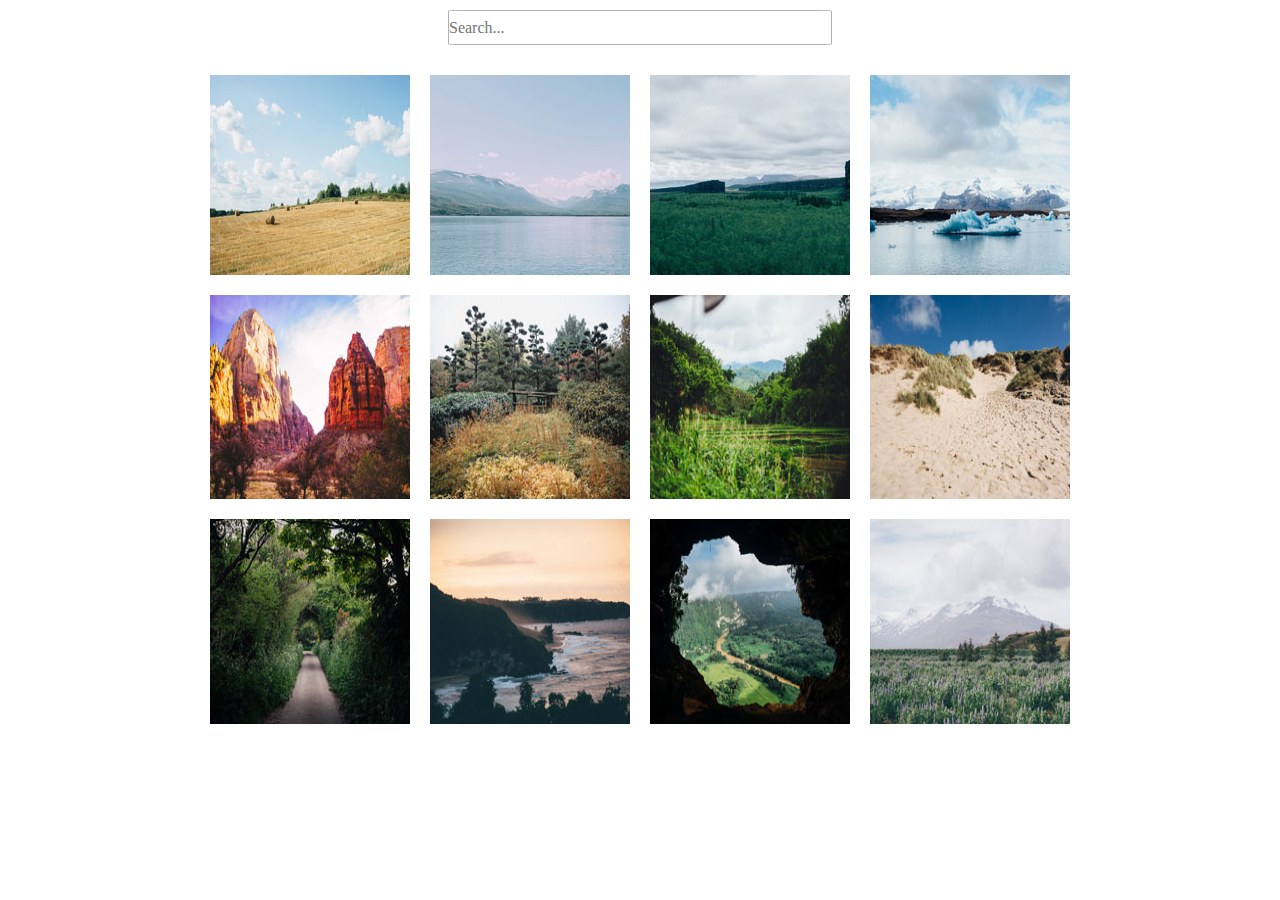
<file: index.html>
<!DOCTYPE html>
<html lang="en">
<head>
    <meta charset="UTF-8">
    <meta http-equiv="X-UA-Compatible" content="IE=edge">
    <meta name="viewport" content="width=device-width, initial-scale=1.0">
    <link rel="stylesheet" href="css/normalize.css">
    <link rel="stylesheet" href="css/styles.css">
    <link rel="stylesheet" href="css/baguetteBox.min.css">
    <title>Interactive Photo Gallery</title>
</head>
<body>
    <header>
        <nav>
            <input class="searchbar" type="search" onkeyup="searchFunction()" name="search" id="search" placeholder="Search...">
        </nav>
    </header>
    <main>
         <div class="gallery">
            <a href="img/01.jpg" data-caption="I love hay bales. Took this snap on a drive through the countryside past some straw fields." class="disp">
                <img src="img/thumbnails/01.jpg" alt="Hay Bales">
            </a>
            <a href="img/02.jpg" data-caption="The lake was so calm today. We had a great view of the snow on the mountains from here." class="disp">
                <img src="img/thumbnails/02.jpg" alt="Lake">
            </a>
            <a href="img/03.jpg" data-caption="I hiked to the top of the mountain and got this picture of the canyon and trees below." class="disp">
                <img src="img/thumbnails/03.jpg" alt="Canyon">
            </a>
            <a href="img/04.jpg" data-caption="It was amazing to see an iceberg up close, it was so cold but didn’t snow today." class="disp">
                <img src="img/thumbnails/04.jpg" alt="Iceberg">
            </a>
            <a href="img/05.jpg" data-caption="The red cliffs were beautiful. It was really hot in the desert but we did a lot of walking through the canyons." class="disp">
                <img src="img/thumbnails/05.jpg" alt="Desert">
            </a>
            <a href="img/06.jpg" data-caption="Fall is coming, I love when the leaves on the trees start to change color." class="disp">
                <img src="img/thumbnails/06.jpg" alt="Fall">
            </a>
            <a href="img/07.jpg" data-caption="I drove past this plantation yesterday, everything is so green!" class="disp">
                <img src="img/thumbnails/07.jpg" alt="Plantation">
            </a>
            <a href="img/08.jpg" data-caption="My summer vacation to the Oregon Coast. I love the sandy dunes!" class="disp"> 
                <img src="img/thumbnails/08.jpg" alt="Dunes">
            </a>
            <a href="img/09.jpg" data-caption="We enjoyed a quiet stroll down this countryside lane." class="disp">
                <img src="img/thumbnails/09.jpg" alt="Countryside Lane">
            </a>
            <a href="img/10.jpg" data-caption="Sunset at the coast! The sky turned a lovely shade of orange." class="disp">
                <img src="img/thumbnails/10.jpg" alt="Sunset">
            </a>
            <a href="img/11.jpg" data-caption="I did a tour of a cave today and the view of the landscape below was breathtaking." class="disp">
                <img src="img/thumbnails/11.jpg" alt="Cave">
            </a>
            <a href="img/12.jpg" data-caption="I walked through this meadow of bluebells and got a good view of the snow on the mountain before the fog came in." class="disp">
                <img src="img/thumbnails/12.jpg" alt="Bluebells">
            </a>
        </div>
    </main>
    <!--<script>
        window.addEventListener('load', function() {
          baguetteBox.run('.gallery');
        });
    </script> -->
    <script src="js/baguetteBox.min.js"></script>
    <script src="js/searchFilter.js"></script>
    <script src="js/app.js"></script>
</body>
</html>
</file>
<file: css/styles.css>
* {
    box-sizing: border-box;
    padding: 0;
    margin: 0;
}
.gallery {
    display: grid;
    padding: 20px;
    grid-template-columns: repeat(auto-fit, minmax(200px, max-content));
    grid-template-rows: 200px;
    grid-gap: 20px;
    max-width: 900px;
    margin: 0 auto; 
    justify-content: center;
}

.item {
    width: 90%;
    height: 100%;
    object-fit: cover;
}

img {
    width: 100%;
    height: 100%;
}

nav {
    text-align: center;
    padding-top: 10px;
    padding-bottom: 10px;
}

#search {
    display: flex;
    height: 35px;
    max-width: 40%;
    min-width: 30%;
    border: 1px solid #b0b0b1;
    border-radius: 3%;
    margin: 0 auto;
    
}
</file>
<file: css/baguetteBox.min.css>
/*!
 * baguetteBox.js
 * @author  feimosi
 * @version 1.11.1
 * @url https://github.com/feimosi/baguetteBox.js
 */#baguetteBox-overlay{display:none;opacity:0;position:fixed;overflow:hidden;top:0;left:0;width:100%;height:100%;z-index:1000000;background-color:#222;background-color:rgba(0,0,0,.8);-webkit-transition:opacity .5s ease;transition:opacity .5s ease}#baguetteBox-overlay.visible{opacity:1}#baguetteBox-overlay .full-image{display:inline-block;position:relative;width:100%;height:100%;text-align:center}#baguetteBox-overlay .full-image figure{display:inline;margin:0;height:100%}#baguetteBox-overlay .full-image img{display:inline-block;width:auto;height:auto;max-height:100%;max-width:100%;vertical-align:middle;-webkit-box-shadow:0 0 8px rgba(0,0,0,.6);-moz-box-shadow:0 0 8px rgba(0,0,0,.6);box-shadow:0 0 8px rgba(0,0,0,.6)}#baguetteBox-overlay .full-image figcaption{display:block;position:absolute;bottom:0;width:100%;text-align:center;line-height:1.8;white-space:normal;color:#ccc;background-color:#000;background-color:rgba(0,0,0,.6);font-family:sans-serif}#baguetteBox-overlay .full-image:before{content:"";display:inline-block;height:50%;width:1px;margin-right:-1px}#baguetteBox-slider{position:absolute;left:0;top:0;height:100%;width:100%;white-space:nowrap;-webkit-transition:left .4s ease,-webkit-transform .4s ease;transition:left .4s ease,-webkit-transform .4s ease;transition:left .4s ease,transform .4s ease;transition:left .4s ease,transform .4s ease,-webkit-transform .4s ease,-moz-transform .4s ease}#baguetteBox-slider.bounce-from-right{-webkit-animation:bounceFromRight .4s ease-out;animation:bounceFromRight .4s ease-out}#baguetteBox-slider.bounce-from-left{-webkit-animation:bounceFromLeft .4s ease-out;animation:bounceFromLeft .4s ease-out}@-webkit-keyframes bounceFromRight{0%,100%{margin-left:0}50%{margin-left:-30px}}@keyframes bounceFromRight{0%,100%{margin-left:0}50%{margin-left:-30px}}@-webkit-keyframes bounceFromLeft{0%,100%{margin-left:0}50%{margin-left:30px}}@keyframes bounceFromLeft{0%,100%{margin-left:0}50%{margin-left:30px}}.baguetteBox-button#next-button,.baguetteBox-button#previous-button{top:50%;top:calc(50% - 30px);width:44px;height:60px}.baguetteBox-button{position:absolute;cursor:pointer;outline:0;padding:0;margin:0;border:0;-moz-border-radius:15%;border-radius:15%;background-color:#323232;background-color:rgba(50,50,50,.5);color:#ddd;font:1.6em sans-serif;-webkit-transition:background-color .4s ease;transition:background-color .4s ease}.baguetteBox-button:focus,.baguetteBox-button:hover{background-color:rgba(50,50,50,.9)}.baguetteBox-button#next-button{right:2%}.baguetteBox-button#previous-button{left:2%}.baguetteBox-button#close-button{top:20px;right:2%;right:calc(2% + 6px);width:30px;height:30px}.baguetteBox-button svg{position:absolute;left:0;top:0}.baguetteBox-spinner{width:40px;height:40px;display:inline-block;position:absolute;top:50%;left:50%;margin-top:-20px;margin-left:-20px}.baguetteBox-double-bounce1,.baguetteBox-double-bounce2{width:100%;height:100%;-moz-border-radius:50%;border-radius:50%;background-color:#fff;opacity:.6;position:absolute;top:0;left:0;-webkit-animation:bounce 2s infinite ease-in-out;animation:bounce 2s infinite ease-in-out}.baguetteBox-double-bounce2{-webkit-animation-delay:-1s;animation-delay:-1s}@-webkit-keyframes bounce{0%,100%{-webkit-transform:scale(0);transform:scale(0)}50%{-webkit-transform:scale(1);transform:scale(1)}}@keyframes bounce{0%,100%{-webkit-transform:scale(0);-moz-transform:scale(0);transform:scale(0)}50%{-webkit-transform:scale(1);-moz-transform:scale(1);transform:scale(1)}}
</file>
